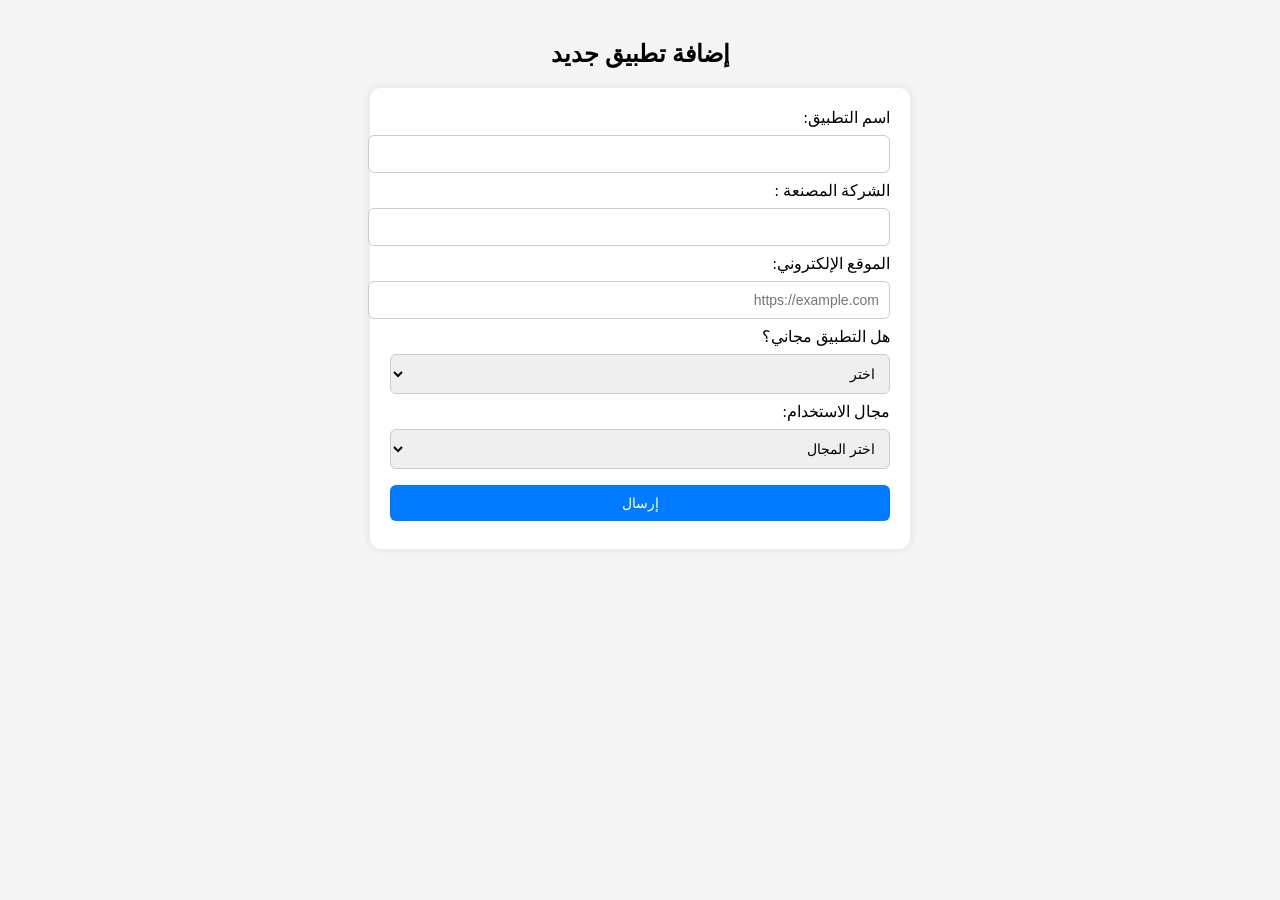
<file: add_app.html>
<!DOCTYPE html>
<html lang="ar" dir="rtl">
<head>
  <meta charset="UTF-8">
  <title>إضافة تطبيق جديد</title>
  <style>
    body {
      font-family: "Tahoma";
      background-color: #f5f5f5;
      margin: 40px;
    }
    form {
      background-color: #fff;
      padding: 20px;
      border-radius: 10px;
      max-width: 500px;
      margin: auto;
      box-shadow: 0 0 10px rgba(0,0,0,0.1);
    }
    input, select, button {
      width: 100%;
      padding: 10px;
      margin: 8px 0;
      border: 1px solid #ccc;
      border-radius: 6px;
      font-size: 14px;
    }
    button {
      background-color: #007bff;
      color: white;
      cursor: pointer;
      border: none;
    }
    button:hover {
      background-color: #0056b3;
    }
    .error {
      color: red;
      font-size: 13px;
    }
  </style>
</head>
<body>

  <h2 style="text-align:center;">إضافة تطبيق جديد</h2>

  <form id="appForm">
    <label>اسم التطبيق:</label>
    <input type="text" id="appName" name="appName" required>

    <label>الشركة المصنعة :</label>
    <input type="text" id="company" name="company" required>

    <label>الموقع الإلكتروني:</label>
    <input type="url" id="website" name="website" placeholder="https://example.com" required>

    <label>هل التطبيق مجاني؟</label>
    <select id="isFree" name="isFree" required>
      <option value="">اختر</option>
      <option value="نعم">نعم</option>
      <option value="لا">لا</option>
    </select>

    <label>مجال الاستخدام:</label>
    <select id="category" name="category" required>
      <option value="">اختر المجال</option>
      <option value="Robotics">Robotics</option>
      <option value="Education">Education</option>
      <option value="E-Commerce">E-Commerce</option>
      <option value="Other">Other</option>
    </select>

    <div id="errorMessage" class="error"></div>

    <button type="submit">إرسال</button>
  </form>

  <script>
    document.getElementById("appForm").addEventListener("submit", function(event) {
      event.preventDefault();

      const name = document.getElementById("appName").value.trim();
      const company = document.getElementById("company").value.trim();
      const website = document.getElementById("website").value.trim();
      const isFree = document.getElementById("isFree").value;
      const category = document.getElementById("category").value;
      const errorMessage = document.getElementById("errorMessage");

      errorMessage.textContent = "";

      const nameRegex = /^[A-Za-z]+$/;
      if (!nameRegex.test(name)) {
        errorMessage.textContent = "❌ اسم التطبيق يجب أن يحتوي على أحرف إنجليزية فقط بدون فراغات.";
        return;
      }

      const companyRegex = /^[A-Za-z ]+$/;
      if (!companyRegex.test(company)) {
        errorMessage.textContent = "❌ اسم الشركة يجب أن يحتوي على أحرف إنجليزية فقط.";
        return;
      }

      try {
        new URL(website);
      } catch {
        errorMessage.textContent = "❌ الرجاء إدخال موقع إلكتروني صحيح.";
        return;
      }

      if (!isFree || !category) {
        errorMessage.textContent = "❌ الرجاء اختيار كل القيم المطلوبة.";
        return;
      }

      const appData = { name, company, website, isFree, category };
      localStorage.setItem("newApp", JSON.stringify(appData));

      window.location.href = "app.html";
    });
  </script>

</body>
</html>
</file>
